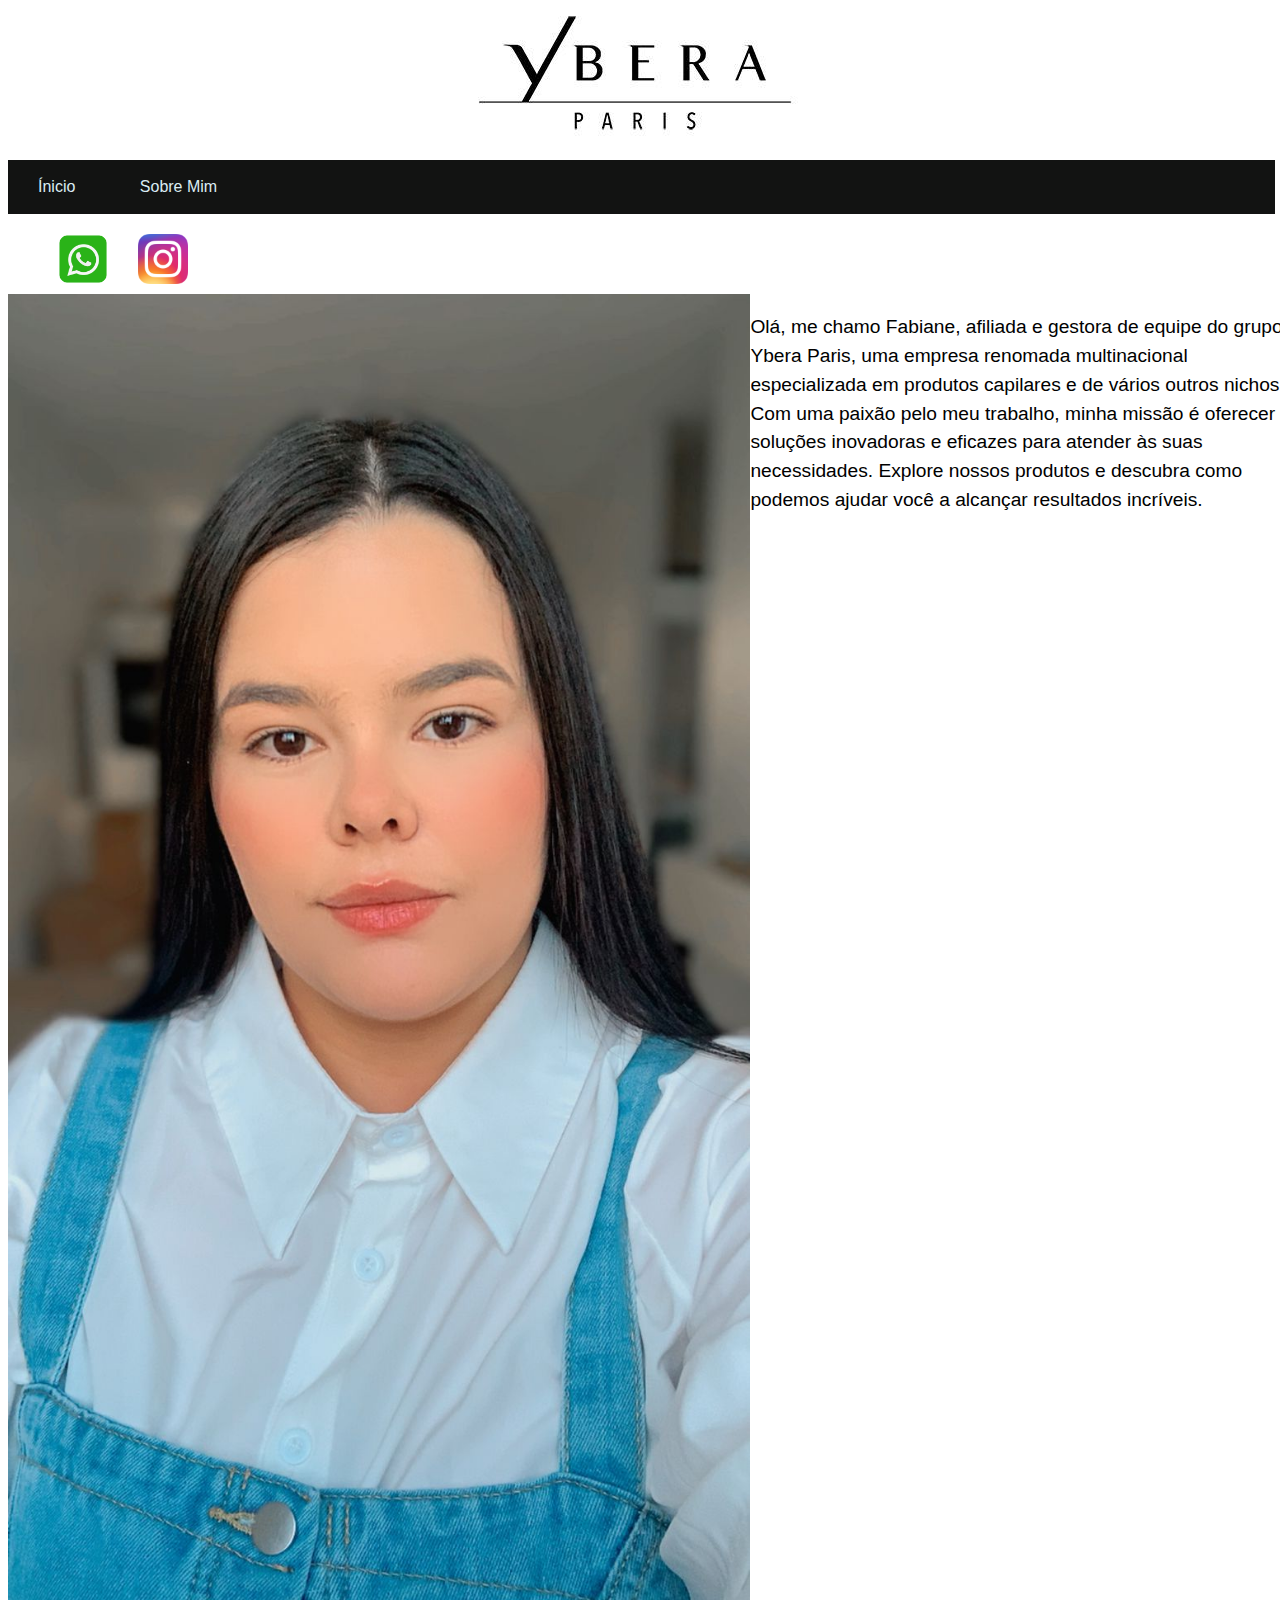
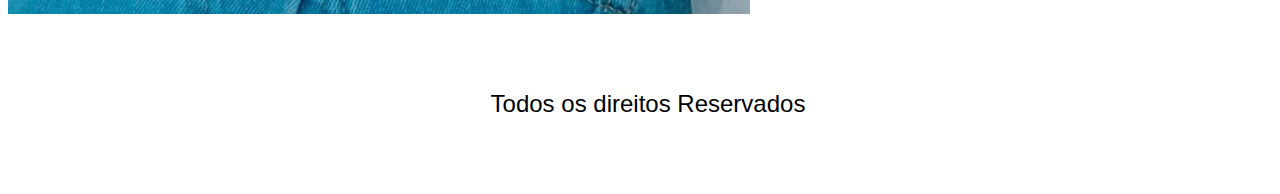
<file: html/sobremim.html>
<!DOCTYPE html>
<html lang="en">
<head>
    <meta charset="UTF-8">
    <meta name="viewport" content="width=device-width, initial-scale=1.0">
    <link rel="shortcut icon" href="/imagens/favicon.jfif" type="image/x-icon">
    <link rel="stylesheet" href="/css/styles_sobmim.css">
    <title>lojaFashionGold</title>
    <meta>
</head>
<body>
    <div class="logo"><img src="/imagens/logo-ybera.jpeg" alt="logo-ybera"></div>

    <div class="menu">
        <a href="/index.html">Ínicio</a>
        <a href="sobremim.html">Sobre Mim</a>
        
    </div>
    <!--redescociais-->
    <div class="redessociais">
        <div class="btns">

            <img class="redes" src="/imagens/iconewhats.png" alt="whats">

        </div>

        <div class="btns">
            <img class="redes" src="/imagens/Instagram_icon.png.webp" alt="insta">

        </div>

    </div>

    <div class="princ">
        <div class="imgsob">
            <img class="imgsobmim" src="/imagens/Fabiane.jpeg" alt="Fabiane">
        </div>
        <div class="textosob">
            <p>Olá, me chamo Fabiane, afiliada e gestora de equipe do grupo Ybera Paris, uma empresa renomada multinacional especializada em produtos capilares e de vários outros nichos. 
                Com uma paixão pelo meu trabalho, minha missão é oferecer soluções inovadoras  e eficazes para atender às suas necessidades. Explore nossos produtos e descubra como podemos ajudar você a alcançar resultados incríveis.</p>
        </div>
    </div>

    <article></article>

    <div>
        <footer class="rodape">
            <p>Todos os direitos Reservados</p>
        </footer>
    </div>
</body>
</html>
</file>
<file: css/styles_sobmim.css>
body {
    width: 100%;
    line-height: 1.5;
    font-family: "Helvetica", "Lucida Grande", sans-serif;
}
.logo {
    text-align: center;
    width: 98%;
}

.menu{
    width: 99%;
    margin-top: 15px;
    background-color: #121312;
    overflow: hidden;

}
.menu a{
    color:#dbecf3;
    text-decoration: none;
    padding: 15px 30px;
    display: inline-block;
}

.menu a:hover{
    background-color: white;
    color: black;
}
.redessociais{
   
    width: 90%;
    height: 60px;
    margin-top: 20px;
    display: flex;
    margin-left: 20px;
}

.btns{
    width: 50px;
    height: 50px;
 
    display: flex;
    margin-left: 30px;
}
.redes{
    width: 100%;
    height: 100%;
}

.princ{
    display: flex;
}
.imgsob{

    width: 58%;
}
.imgsobmim{
    width: 100%;
    height: auto;
}
.textosob{
    font-size: larger;
    width: 42%;
}
@media (max-width: 768px){
    .textosob{
        font-size: small;
    }
}

.rodape{
    padding: 1.7em 0;
    font-size: 1.5rem;
    text-align: center;
}
</file>
